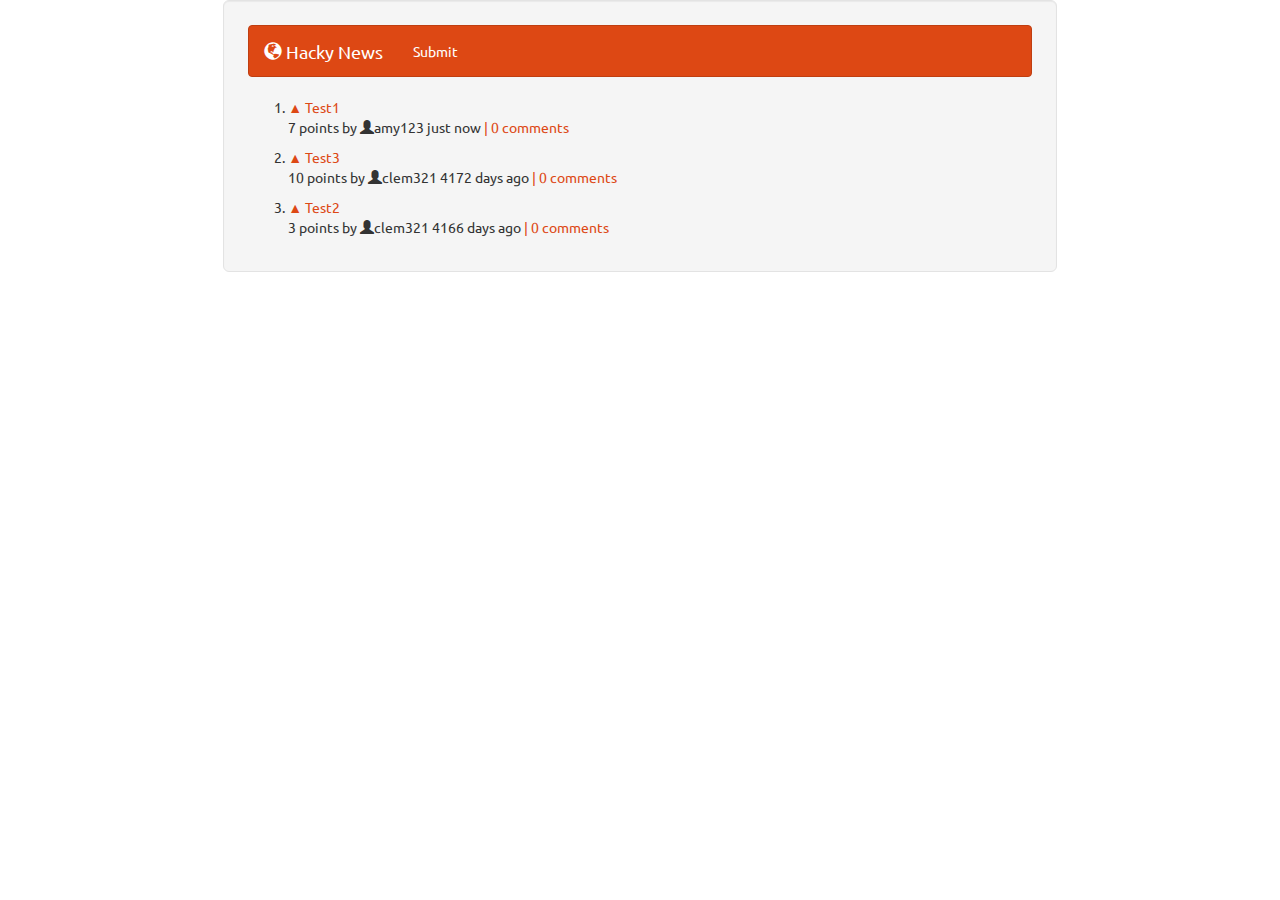
<file: index.html>
<!DOCTYPE html>
<html lang="en" ng-app="hackyNews">
  <head>
    <meta charset="UTF-8">
    <title>Course Roster</title>
    <script src="lib/angular.js"></script>
    <script src="lib/angular-ui-router.js"></script>
    <script src="app.js"></script>
    <script src="controllers/LinksController.js"></script>
    <script src="controllers/SubmissionsController.js"></script>
    <script src="controllers/CommentsController.js"></script>
    <script src="services/LinksFactory.js"></script>
    <script src="services/UtilitiesFactory.js"></script>
    <script src="js/jquery-2.1.3.js"></script>
    <script src="https://maxcdn.bootstrapcdn.com/bootstrap/3.3.2/js/bootstrap.min.js"></script>
    <link rel="stylesheet" href="css/bootstrap.css">
    <link rel="stylesheet" href="css/styles.css">
  </head>
  <body>
    <div class="container-fluid">
      <div class="col-md-8 col-md-offset-2 well well-lg">

        <nav class="navbar navbar-default">
  <div class="container-fluid">
    <div class="navbar-header">
      <button type="button" class="navbar-toggle collapsed" data-toggle="collapse" data-target="#bs-example-navbar-collapse-1" aria-expanded="false">
        <span class="sr-only">Toggle navigation</span>
        <span class="icon-bar"></span>
        <span class="icon-bar"></span>
        <span class="icon-bar"></span>
      </button>
      <a class="navbar-brand" href="#"><span class="glyphicon glyphicon-globe" aria-hidden="true"></span>  Hacky News</a>
    </div>

    <div class="navbar-collapse collapse" id="bs-example-navbar-collapse-1" aria-expanded="false" style="height: 0.666666686534882px;">
      <ul class="nav navbar-nav">
        <li><a ui-sref="submit">Submit</a></li>
      </ul>
    </div>
  </div>
</nav>

        <div ui-view></div>
      </div>
    </div>
  </body>
</html>
</file>
<file: css/styles.css>
.post-header {
  color: gray;
}
</file>
